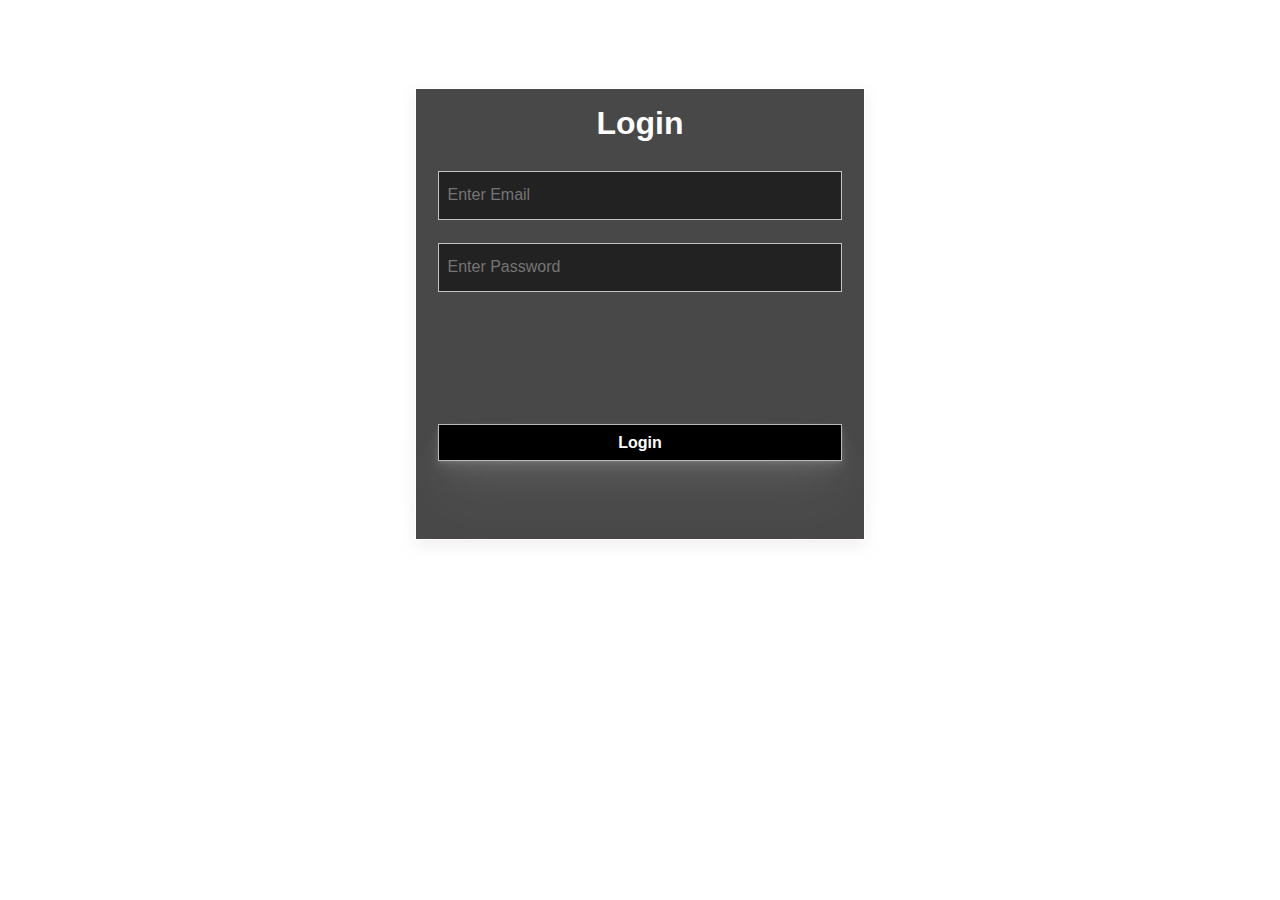
<file: login.html>
<!DOCTYPE html>
<html lang="en">
  <head>
    <meta charset="UTF-8" />
    <meta http-equiv="X-UA-Compatible" content="IE=edge" />
    <meta name="viewport" content="width=device-width, initial-scale=1.0" />
    <title>Document</title>
    <link rel="stylesheet" href="componants/index.css" />
    <style>
      input {
        background-color: rgba(0, 0, 0, 0.527);
        height: 70%;
        padding-left: 2%;
        font-size: 16px;
        border: 1px solid rgba(255, 255, 255, 0.733);
      }
      #form {
        background-color: rgba(0, 0, 0, 0.719);
        text-align: center;

        margin: auto;
        margin-top: 3%;
        width: 35%;
        height: 450px;
        display: grid;
        grid-template-columns: repeat(1, 90%);
        grid-template-rows: repeat(3, 15%);
        gap: 1%;
        justify-content: center;
        align-items: center;
        border: 1px solid white;
        box-shadow: rgba(214, 202, 202, 0.35) 0px 5px 15px;
      }
      button {
        background-color: black;
        font-weight: bold;
        font-size: 16px;
        border: 1px solid rgba(255, 255, 255, 0.733);
      }
    </style>
  </head>
  <body>
    <div id="nav"></div>
    <div id="form">
      <h1>Login</h1>

      <input type="email" placeholder="Enter Email" id="email" />
      <input type="password" placeholder="Enter Password" id="password" />
      <button id="signup">Login</button>
    </div>
  </body>
</html>
<script type="module">
  import { navbar } from "./componants/navbar.js";
  import getdata from "./componants/fetch.js";
  import { user, check_user } from "./componants/user.js";
 
  document.querySelector("#nav").innerHTML = navbar();

  document.querySelector("#signup").addEventListener("click", func);

  function func() {
    let email = document.querySelector("#email").value;
    let password = document.querySelector("#password").value;

    let p = new user();

    let res = p.checklogin(email, password);

    if (res === "true") {
      p.changestatus(email, password);

      alert("Login successful!");
      window.location.href = "index.html";
    } else {
      alert("Invalid credentials!");
    }
    console.log(p.status);
  }
</script>
</file>
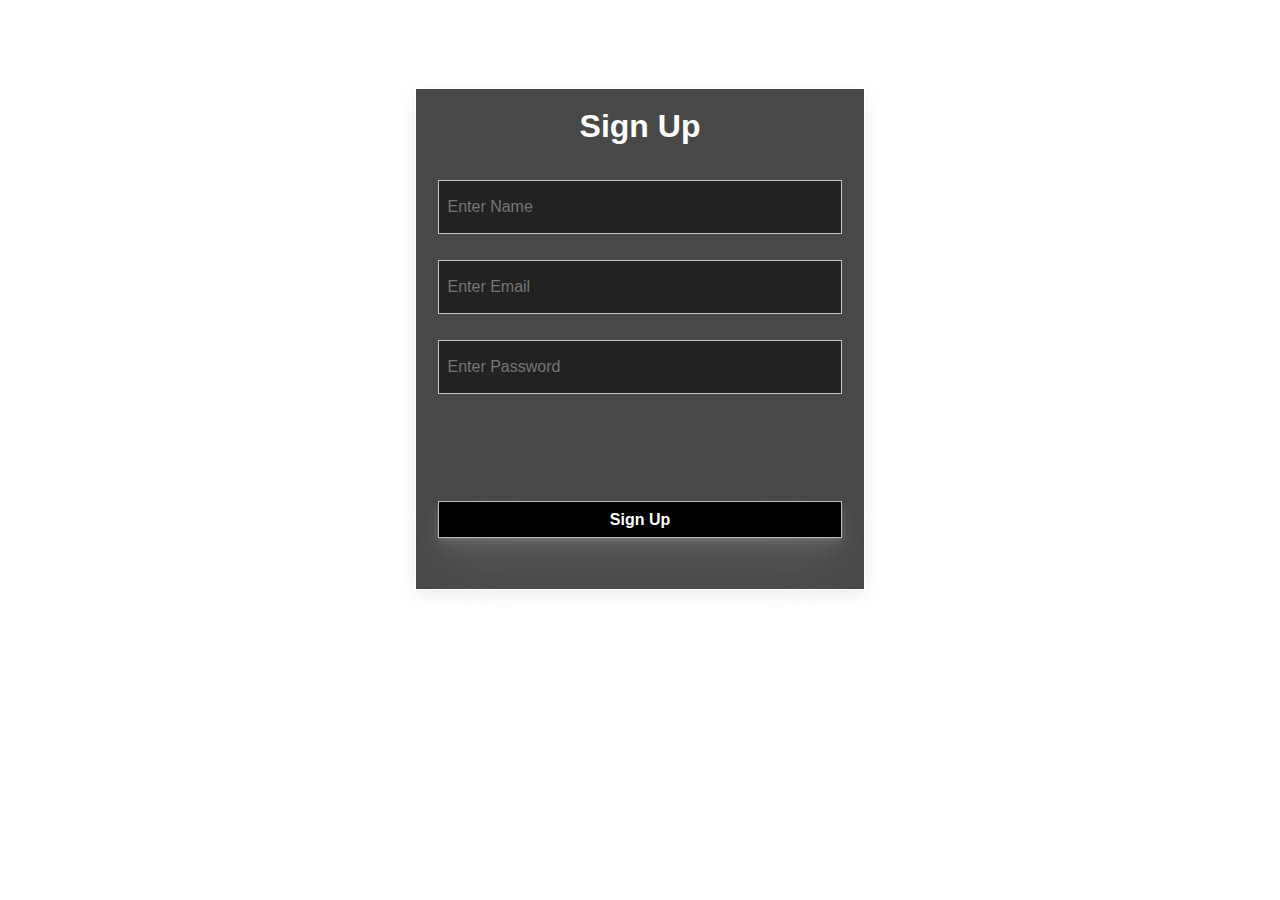
<file: signup.html>
<!DOCTYPE html>
<html lang="en">
  <head>
    <meta charset="UTF-8" />
    <meta http-equiv="X-UA-Compatible" content="IE=edge" />
    <meta name="viewport" content="width=device-width, initial-scale=1.0" />
    <title>Document</title>
    <link rel="stylesheet" href="componants/index.css" />
    <style>
      input {
        background-color: rgba(0, 0, 0, 0.527);
        height: 70%;
        padding-left: 2%;
        font-size: 16px;
        border: 1px solid rgba(255, 255, 255, 0.733);
      }
      #form {
        background-color: rgba(0, 0, 0, 0.719);
        text-align: center;

        margin: auto;
        margin-top: 3%;
        width: 35%;
        height: 500px;
        display: grid;
        grid-template-columns: repeat(1, 90%);
        grid-template-rows: repeat(4, 15%);
        gap: 1%;
        justify-content: center;
        align-items: center;
        border: 1px solid white;
        box-shadow: rgba(214, 202, 202, 0.35) 0px 5px 15px;
      }
      button {
        background-color: black;
        font-weight: bold;
        font-size: 16px;
        border: 1px solid rgba(255, 255, 255, 0.733);
      }
    </style>
  </head>
  <body>
    <div id="nav"></div>
    <div id="form">
      <h1>Sign Up</h1>
      <input type="text" placeholder="Enter Name" id="name" />
      <input type="email" placeholder="Enter Email" id="email" />
      <input type="password" placeholder="Enter Password" id="password" />
      <button id="signup">Sign Up</button>
    </div>
  </body>
</html>
<script type="module">
  import { navbar } from "./componants/navbar.js";
  import getdata from "./componants/fetch.js";
  import { user, check_user } from "./componants/user.js";
  let arr = JSON.parse(localStorage.getItem("user"));
  document.querySelector("#nav").innerHTML = navbar();

  document.querySelector("#signup").addEventListener("click", func);

  function func() {
    console.log("Createvbn");
    let name = document.querySelector("#name").value;
    let email = document.querySelector("#email").value;
    let password = document.querySelector("#password").value;

    let p = new user(name, email, password);

    console.log(check_user(p));
  }
</script>
</file>
<file: componants/index.css>
* {
  margin: 0px;
  padding: 0px;
  color: white;
  font-family: "Lucida Sans", "Lucida Sans Regular", "Lucida Grande",
    "Lucida Sans Unicode", Geneva, Verdana, sans-serif;
}
body {
  background-image: url(https://www.desktopbackground.org/download/o/2010/07/04/42902_full-hd-1080p-food-wallpapers-desktop-backgrounds-hd-downloads_1920x1080_h.jpg);
  background-repeat: no-repeat;
  background-size: cover;
  overflow: scroll;
}
#navbar {
  padding-left: 1%;
  padding-right: 1%;
  height: 50px;
  display: flex;
  justify-content: space-between;
  align-items: flex-end;
  position: sticky;
  top: 1%;
   color: rgba(255, 255, 255, 0.521);
}
a,#profile {
  text-decoration: none;
  color: rgba(255, 255, 255, 0.863);
}
a:hover{
  font-weight: bold;
  color:white;
}
#navbar > div {
  width: 50%;
  display: flex;
  justify-content: space-between;
  align-items: flex-end;
}

#search {
  margin-left: 2%;
  padding-left: 1%;
  width: 100%;
  border: none;
  background-color: transparent;
  border-bottom: 1px solid rgba(255, 255, 255, 0.705);
  color: rgba(255, 255, 255, 0.815);
  font-size: 18px;
  margin-bottom: 1%;
}

#search::placeholder {
  border: none;
  color: rgba(255, 255, 255, 0.329);
  background-color: transparent;
}
#searchRes {
  width: 25%;
  max-height: 250px;
  top: 60px;
  position: fixed;
  color: rgba(255, 255, 255, 0.815);
  box-shadow: rgba(187, 187, 235, 0.74) 0px 2px 5px -1px,
    rgba(236, 230, 230, 0.3) 0px 1px 3px -1px;
  overflow: scroll;
  visibility: hidden;
}
::-webkit-scrollbar {
  width: 0px;
  height: 0px;
}
#searchRes > div {
  margin: 1%;
  padding: 1%;
  box-shadow: rgba(233, 239, 241, 0.12) 0px 2px 4px 0px,
    rgba(14, 30, 37, 0.32) 0px 2px 16px 0px;
}
#searchRes > div:hover {
  text-decoration: underline;
  font-weight: bold;
}
button {
  background-color: rgba(0, 0, 0, 0.493);
  padding: 2%;
  margin-top: 10%;
  border: none;
  box-shadow: rgba(241, 235, 235, 0.07) 0px 1px 2px, rgba(231, 226, 226, 0.07) 0px 2px 4px,
    rgba(252, 248, 248, 0.07) 0px 4px 8px, rgba(255, 245, 245, 0.07) 0px 8px 16px,
    rgba(247, 243, 243, 0.07) 0px 16px 32px, rgba(243, 237, 237, 0.07) 0px 32px 64px;
}
button:hover{
  text-decoration: underline;
}
#res_day {
  width: 90%;
  margin: auto;
  margin-top: 5%;
  display: flex;
  justify-content: space-between;
  background-color: rgba(0, 0, 0, 0.678);
  box-shadow: rgba(0, 0, 0, 0.25) 0px 0.0625em 0.0625em,
    rgba(0, 0, 0, 0.25) 0px 0.125em 0.5em,
    rgba(255, 255, 255, 0.1) 0px 0px 0px 1px inset;
  border-radius: 25px;
}
#res_day > div {
  width: 50%;
  text-align: center;
  align-self: center;
}
.img{
  height: 450px;
  width: 40%;
  border-radius: 5% 1% 1% 5%;
}
</file>
